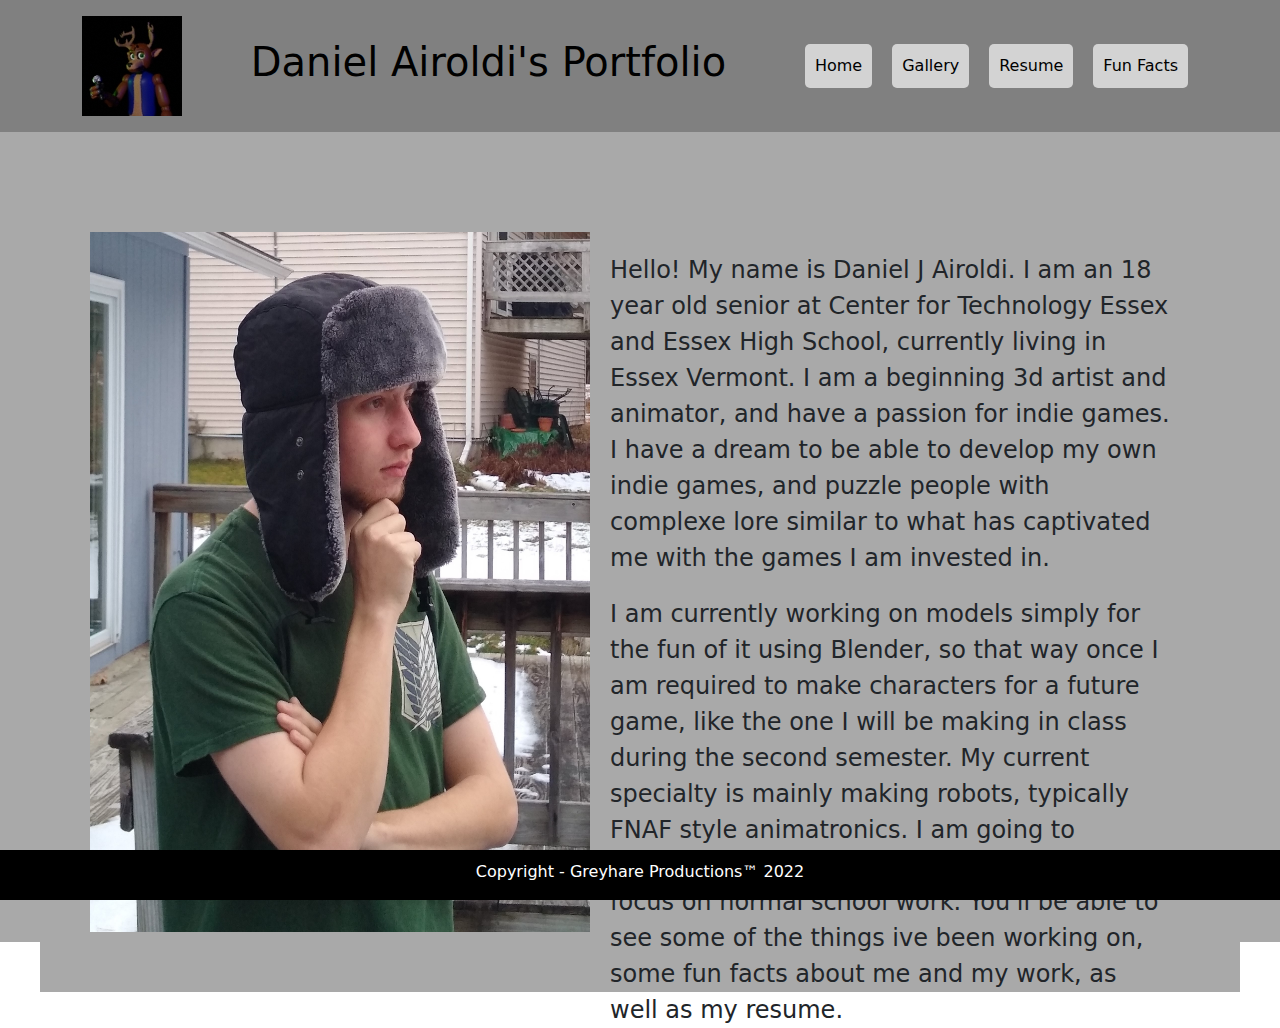
<file: index.html>
<!DOCTYPE html>
<html lang="en" dir="ltr">

<head>
  <meta charset="utf-8">
  <title>Dan's Senior Portfolio</title>
  <meta name="author" content="Daniel J Airoldi">
  <link rel="stylesheet" href="css/style.css">
  <link href="https://cdn.jsdelivr.net/npm/bootstrap@5.1.3/dist/css/bootstrap.min.css" rel="stylesheet">
  <link rel="shortcut icon" href="favicon.ico" type="image/x-icon">
</head>

<body>
  <section class="navbar">
    <div class="navbar navbar-expand">
      <div class="container">
        <img src="images/logo.jpg" alt="logo" >
        <h1>Daniel Airoldi's Portfolio</h1>
        <div class="content">
        <div class="buttons navbar-nav nav-pills">
          <a href="index.html" class=" button">Home</a>
          <a href="bestWorks.html" class=" button ">Gallery</a>
          <a href="resume.html" class=" button ">Resume</a>
          <a href="funFacts.html" class=" button ">Fun Facts</a>
        </div>
        </div>
      </div>
    </div>
  </section>

  <section class="homepage">
    <section class="homepage">
    <img src="images/Portrait.jpg" alt="Portrait" class="Portrait">
    <section class="About_Me">
      <p class="me">Hello! My name is Daniel J Airoldi. I am an 18 year old senior at Center for Technology Essex and Essex High School, currently living in Essex Vermont. I am a beginning 3d artist and animator, and have a passion for indie games. I have a
        dream to be able to develop my own indie games, and puzzle people with complexe lore similar to what has captivated me with the games I am invested in.</p>
      <p class="me">I am currently working on models simply for the fun of it using Blender, so that way once I am required to make characters for a future game, like the one I will be making in class during the second semester. My current specialty is mainly
        making robots, typically FNAF style animatronics. I am going to broaden my horizons once I have less time to focus on normal school work. You'll be able to see some of the things ive been working on, some fun facts about me and my work, as
        well as my resume.</p>
    </section>
    </section>
  </section>

  <footer>
    <p>Copyright - Greyhare Productions™ 2022</p>
  </footer>
</body>

</html>
</file>
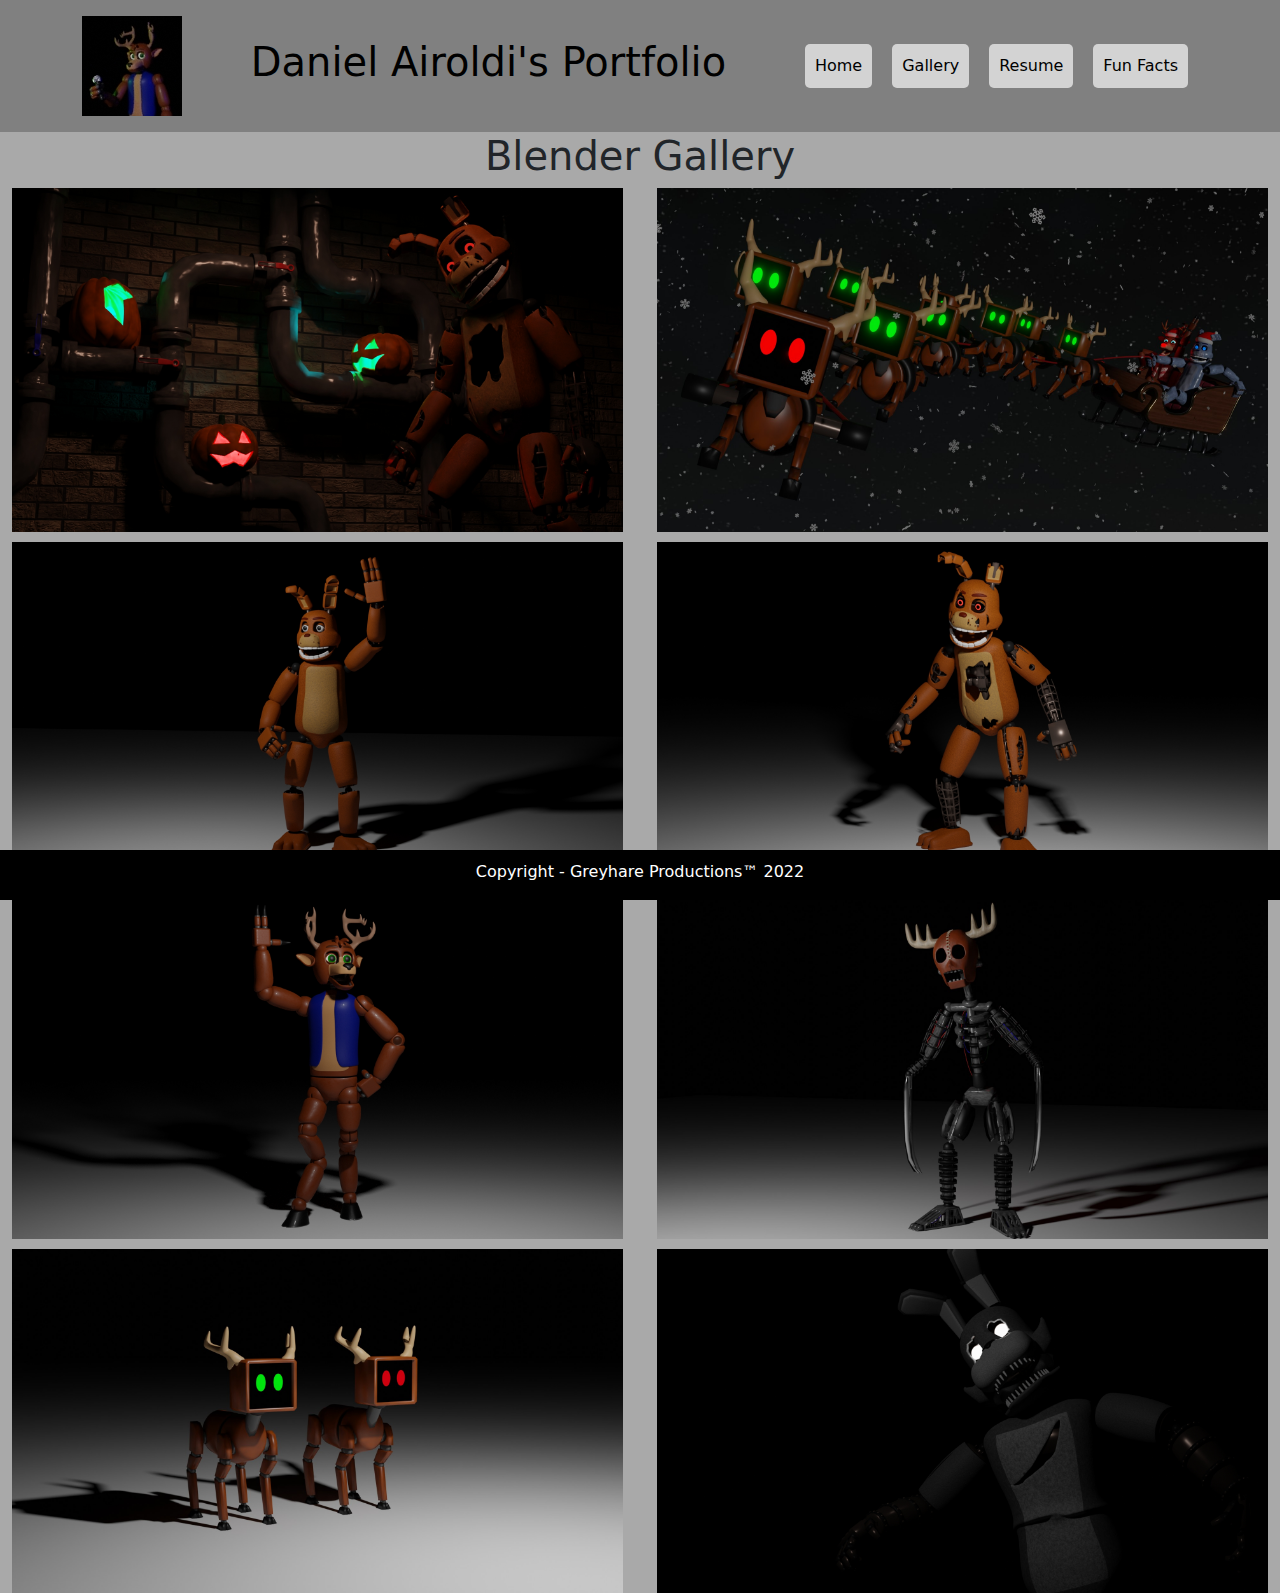
<file: bestWorks.html>
<!DOCTYPE html>
<html lang="en" dir="ltr">

<head>
  <meta charset="utf-8">
  <title>Dan's Senior Portfolio</title>
  <meta name="author" content="Daniel J Airoldi">
  <link rel="stylesheet" href="css/style.css">
  <link href="https://cdn.jsdelivr.net/npm/bootstrap@5.1.3/dist/css/bootstrap.min.css" rel="stylesheet">
  <link rel="shortcut icon" href="favicon.ico" type="image/x-icon">
</head>

<body>
  <section class="navbar">
    <div class="navbar navbar-expand">
      <div class="container">
        <img src="images/logo.jpg" alt="logo">
        <h1>Daniel Airoldi's Portfolio</h1>
        <div class=" buttons navbar-nav nav-pills">
          <a href="index.html" class=" button">Home</a>
          <a href="bestWorks.html" class=" button ">Gallery</a>
          <a href="resume.html" class=" button ">Resume</a>
          <a href="funFacts.html" class=" button ">Fun Facts</a>
        </div>
      </div>
    </div>
  </section>

  <section class="body">
    <section class="works">
      <h1> Blender Gallery</h1>
      <section class="image_gallery">


        <!-- this figure element is going to be used to house all of my images -->
        <figure>

          <!--   this div is doing to hold an image, text and an overlay -->
          <div class="container">
            <img src="images/HappyHalloween2021.jpg" alt="dogs" class="images">
            <div class="overlay">
              <div class="text">
                <h2>Halloween Poster 2021</h2>

              </div>
            </div>
          </div>

          <div class="container">
            <img src="images/ChristmasPoster.jpg" alt="dogs" class="images">
            <div class="overlay">
              <div class="text">
                <h2>Christmas Poster 2021</h2>

              </div>
            </div>
          </div>

          <div class="container">
            <img src="images/Revised_Malhare.jpg" alt="dogs" class="images">
            <div class="overlay">
              <div class="text">
                <h2>Revised_Rabbit</h2>
                <p class="box">Recreation of my first ever animatronic</p>
              </div>
            </div>
          </div>

          <div class="container">
            <img src="images/Revised_Withered.jpg" alt="dogs" class="images">
            <div class="overlay">
              <div class="text">
                <h2>Revised_Rabbit_Withered</h2>
                <p class="box">Recreation of my first ever animatronic exept withered</p>
              </div>
            </div>
          </div>

          <div class="container">
            <img src="images/NewAllan.jpg" alt="dogs" class="images">
            <div class="overlay">
              <div class="text">
                <h2>Allan Recreation</h2>
                <p class="box">Recreation of my Allan Antlers animatronic.</p>
              </div>
            </div>
          </div>

          <div class="container">
            <img src="images/Mantis.jpg" alt="dogs" class="images">
            <div class="overlay">
              <div class="text">
                <h2>Mantis</h2>
                <p class="box">One of Three Murdurous Cirvid Robots</p>
              </div>
            </div>
          </div>

          <div class="container">
            <img src="images/sleighDeer.jpg" alt="dogs" class="images">
            <div class="overlay">
              <div class="text">
                <h2>Sleigh Deer</h2>
                <p class="box">Specifly made for the poster seen above</p>
              </div>
            </div>
          </div>

          <div class="container">
            <img src="images/nighthare.jpg" alt="dogs" class="images">
            <div class="overlay">
              <div class="text">
                <h2>Nighthare</h2>
                <p class="box">A model I made over the summer to try and get back into modeling</p>
              </div>
            </div>
          </div>
  </figure>
      </section>
    </section>
  </section>

  <footer>
    <p>Copyright - Greyhare Productions™ 2022</p>
  </footer>

</body>

</html>
</file>
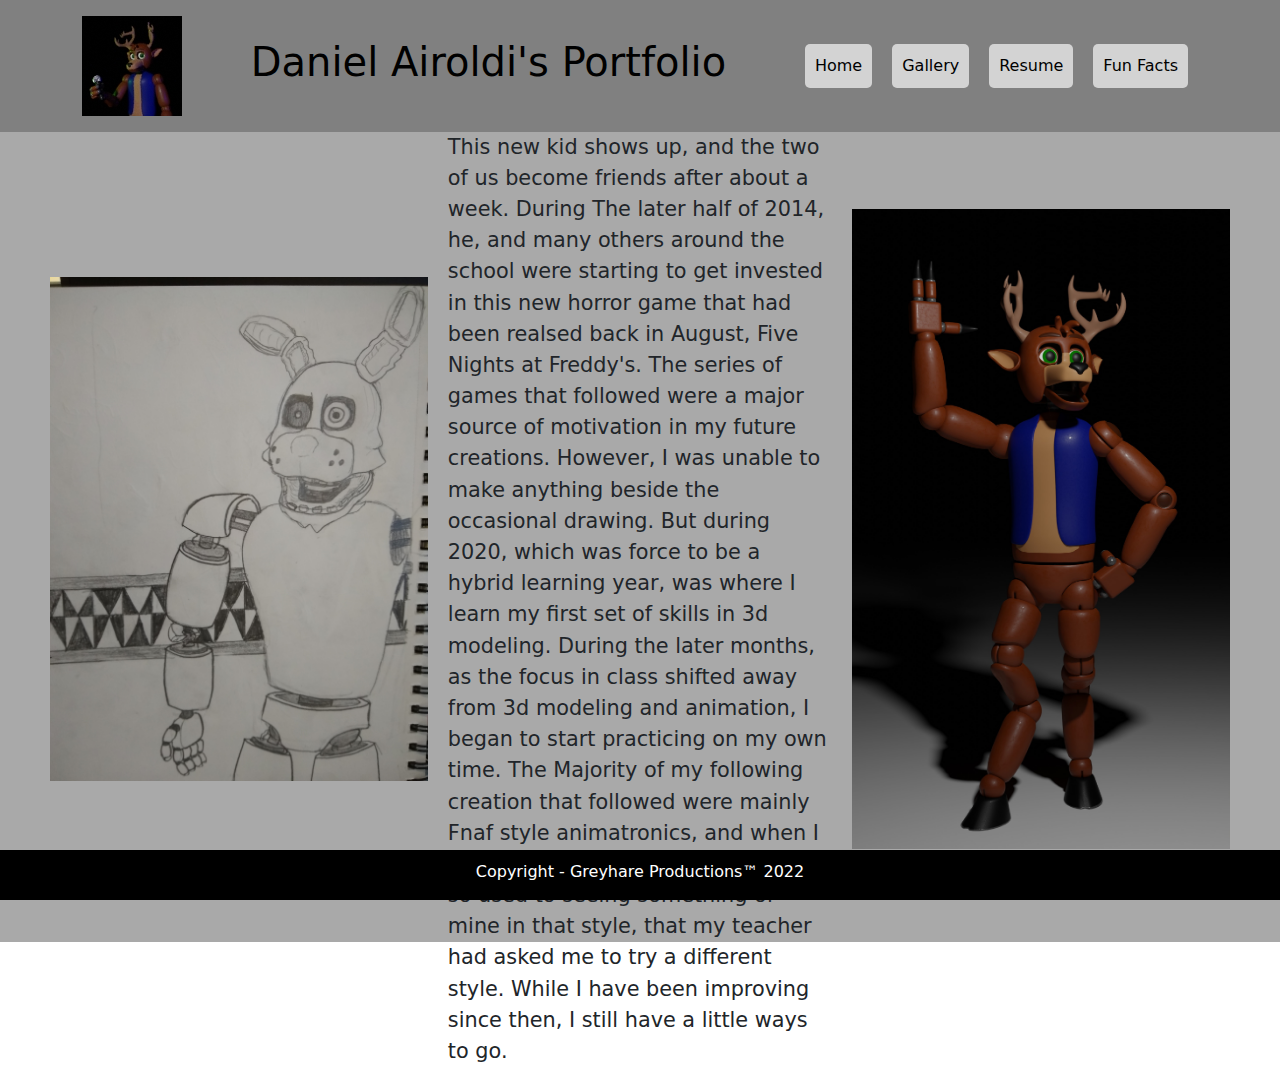
<file: funFacts.html>
<!DOCTYPE html>
<html lang="en" dir="ltr">
  <head>
    <meta charset="utf-8">
    <title>Dan's Senior Portfolio</title>
    <meta name="author" content="Daniel J Airoldi">
    <link rel="stylesheet" href="css/style.css">
    <link href="https://cdn.jsdelivr.net/npm/bootstrap@5.1.3/dist/css/bootstrap.min.css" rel="stylesheet">
    <link rel="shortcut icon" href="favicon.ico" type="image/x-icon">
  </head>
  <body>
    <section class="navbar">
  <div class="navbar navbar-expand">
    <div class="container">
      <img src="images/logo.jpg" alt="logo">
      <h1>Daniel Airoldi's Portfolio</h1>
      <div class=" buttons navbar-nav nav-pills">
        <a href="index.html" class=" button">Home</a>
        <a href="bestWorks.html" class=" button ">Gallery</a>
        <a href="resume.html" class=" button ">Resume</a>
        <a href="funFacts.html" class=" button ">Fun Facts</a>
      </div>
    </div>
  </div>
</section>
<section class="body">
  <section class="FunFacts">
    <figure class="Rabideer">
        <img src="images/rabbit.jpg" alt="Portrait" class="Portrait2">
    </figure>

    <p class="Fun"> My Main interests mainly lead back to when I used to live in St.Albans, Vermont. I was going into the fourth grade, and about 3 or 4 months in, This new kid shows up, and the two of us become friends after about a week. During The later half of 2014, he, and many others around the school were starting to get invested in this new horror game that had been realsed back in August, Five Nights at Freddy's. The series of games that followed were a major source of motivation in my future creations. However, I was unable to make anything beside the occasional drawing. But during 2020, which was force to be a hybrid learning year, was where I learn my first set of skills in 3d modeling. During the later months, as the focus in class shifted away from 3d modeling and animation, I began to start practicing on my own time. The Majority of my following creation that followed were mainly Fnaf style animatronics, and when I showed them off in class, they were so used to seeing something of mine in that style, that my teacher had asked me to try a different style. While I have been improving since then, I still have a little ways to go. </p>

    <figure class="Rabideer">
    <img src="images/better.jpg" alt="Portrait" class="Portrait2">
    </figure>
 </section>
</section>
<footer>
<p>Copyright - Greyhare Productions™ 2022</p>
</footer>
  </body>
</html>
</file>
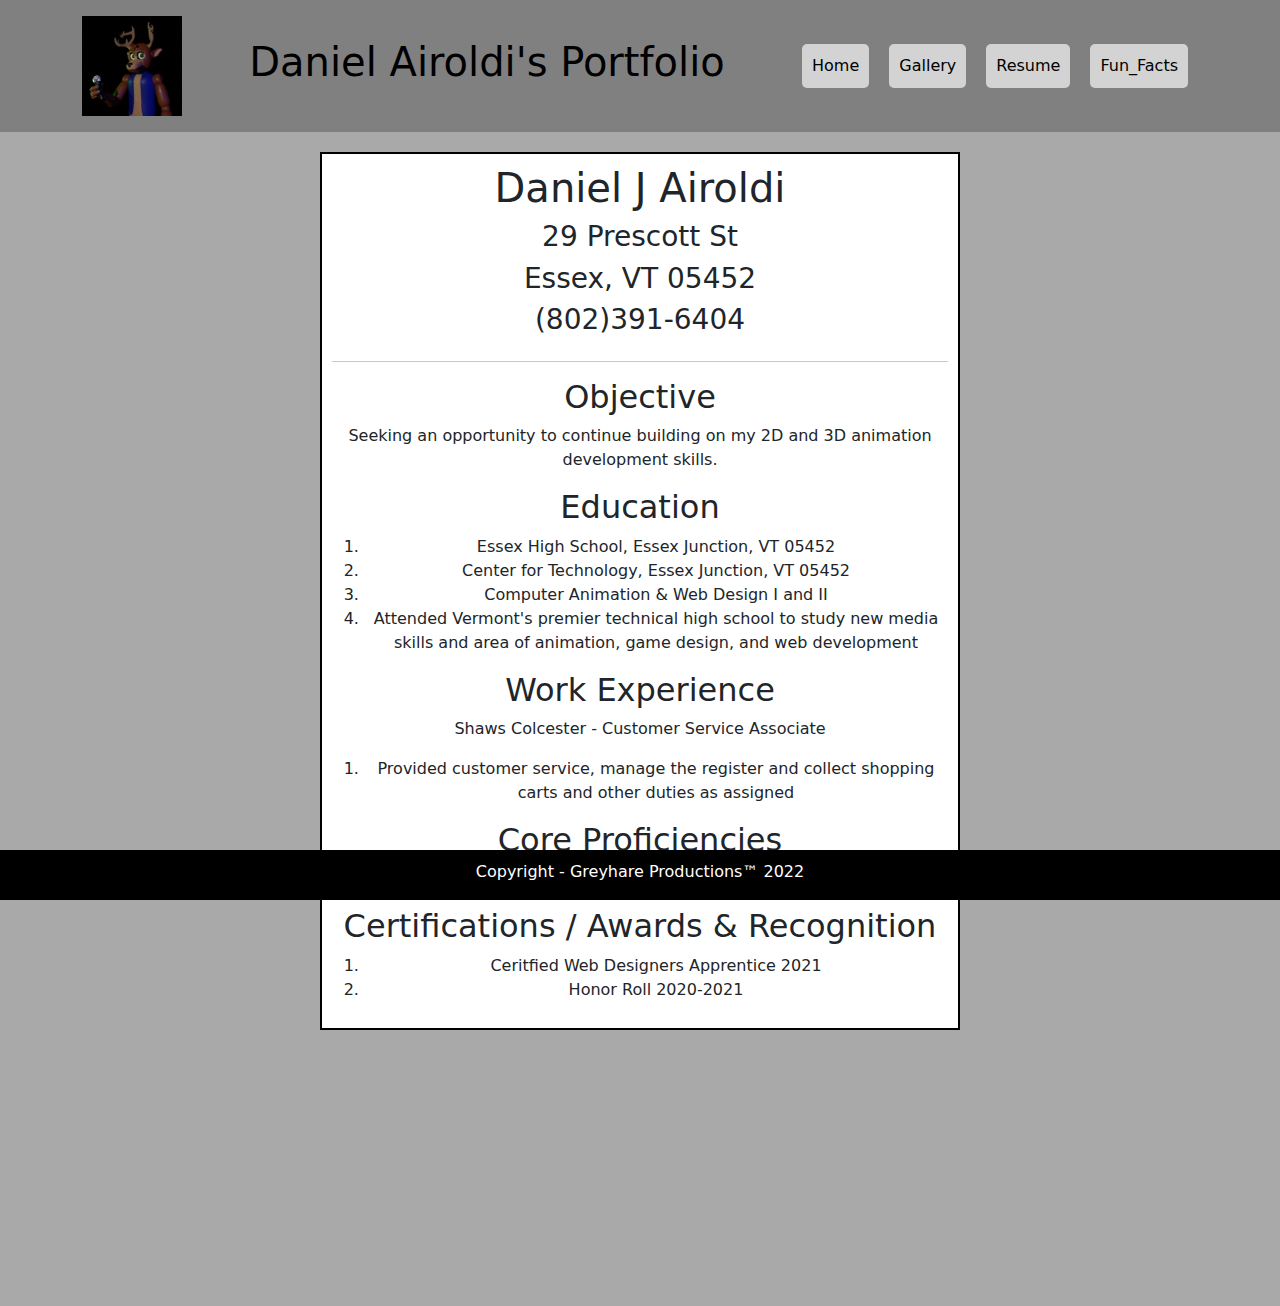
<file: resume.html>
<!DOCTYPE html>
<html lang="en" dir="ltr">

<head>
  <meta charset="utf-8">
  <title>Dan's Senior Portfolio</title>
  <meta name="author" content="Daniel J Airoldi">
  <link rel="stylesheet" href="css/style.css">
  <link href="https://cdn.jsdelivr.net/npm/bootstrap@5.1.3/dist/css/bootstrap.min.css" rel="stylesheet">
  <link rel="shortcut icon" href="favicon.ico" type="image/x-icon">
</head>

<body>
  <section class="navbar">
    <div class="navbar navbar-expand">
      <div class="container">
        <img src="images/logo.jpg" alt="logo">
        <h1 class="title">Daniel Airoldi's Portfolio</h1>
        <div class=" buttons navbar-nav nav-pills">
          <a href="index.html" class=" button">Home</a>
          <a href="bestWorks.html" class=" button ">Gallery</a>
          <a href="resume.html" class=" button ">Resume</a>
          <a href="funFacts.html" class=" button ">Fun_Facts</a>
        </div>
      </div>
    </div>
  </section>

  <section class="resumebox">
    <section class="resume">
      <header>
        <h1>Daniel J Airoldi</h1>
        <h3>29 Prescott St</h3>
        <h3>Essex, VT 05452</h3>
        <h3>(802)391-6404</h3>
      </header>
      <hr>
      <h2>Objective</h2>
      <p>Seeking an opportunity to continue building on my 2D and 3D animation development skills.</p>
      <h2>Education</h2>
      <ol>
        <li>Essex High School, Essex Junction, VT 05452</li>
        <li>Center for Technology, Essex Junction, VT 05452</li>
        <li>Computer Animation & Web Design I and II</li>
        <li>Attended Vermont's premier technical high school to study new media skills and area of animation, game design, and web development</li>
      </ol>
      <h2>Work Experience</h2>
      <p>Shaws Colcester - Customer Service Associate</p>
      <ol>
        <li>Provided customer service, manage the register and collect shopping carts and other duties as assigned</li>
      </ol>
      <h2>Core Proficiencies</h2>
      <ol>
        <li>Adobe Creative Suite, Blender, Unity, Unreal Engine, HTML/CSS</li>
      </ol>
      <h2>Certifications / Awards & Recognition</h2>
      <ol>
        <li>Ceritfied Web Designers Apprentice 2021</li>
        <li>Honor Roll 2020-2021</li>
      </ol>
    </section>
  </section>
  <footer>
    <p>Copyright - Greyhare Productions™ 2022</p>
  </footer>
</body>

</html>
</file>
<file: css/style.css>
body {
  background: grey;
  height: 100vh;
}

footer {
  position: fixed;
  left: 0;
  bottom: 0;
  width: 100%;
  background-color: black;
  padding-top: 10px;
  color: white;
  text-align: center;
}

h1 {
  text-align: center;
  margin: 10px;
}

h2 {
  text-align: center;
}

.homepage {
  display: flex;
}

.navbar {
  background: grey;
  color: black;
  width: 100%;
}

.title {
  padding-left: 20px;
  padding-right: 20px;
}

.container {
  position: relative;
  width: 100%;
  margin: 0;
}

.images {
  max-width: 100%;
  height: auto;
}

.button {
  color: black;
  border-radius: 5px;
  text-decoration: none;
  padding: 10px;
  margin: 10px;
  background: lightgrey;
}

.homepage {
  background: darkgrey;
  display: flex;
  justify-content: center;
  padding: 50px;
  height: 90vh;
}

.gallery {
  background: darkgrey;
  display: flex;
  justify-content: center;
  padding: 50px;
  height: 90vh;
}

.resumebox{
background:darkgrey;
display: flex;
justify-content: center;
padding-bottom:20%;

}
.resume {
  background: darkgrey;
  display: flex;
  flex-direction: column;
  text-align: center;
  justify-content: center;
  padding: 5px;
  margin:20px;
  height: 60%;
  width:50%;
}

.FunFacts {
  background: darkgrey;
  display: flex;
  justify-content: center;
  padding: 50px;
  height: 90vh;
}

.content {
  justify-content: flex-end;
}

figure {
  display: grid;
  grid-template-columns: repeat(2, minmax(100px, 1000px));
  gap: 10px;
  width: 100%;
  /*this is the size of your container width */
  margin: auto;
  background: darkgrey;
  justify-content: center;
}

.Rabideer{
  grid-template-columns: repeat(1, minmax(100px, 600px));
}

.overlay {
  position: absolute;
  bottom: 0;
  left: 0;
  right: 0;
  color: white;
  background-color: rgba(155, 155, 155, 0.4);
  width: 100%;
  height: 100%;
  overflow: hidden;
  transform: scale(0);
  transition: .25s transform ease-in-out;
}

.box {
  text-align: center;
}

.Portrait {
  width: 500px;
  height: 700px;
}

.Portrait2 {
  max-width: 100%;
  height: auto;
}

.About_Me {
  width: 600px;
  font-size: 1.5em;
}

.FunFacts {
  display: flex;
  flex-direction: row;
  align-items: center;
}

.me {
  margin: 20px;
}

.Fun {
  font-size: 1.3em;
  width: 1200px;
  margin: 20px;
}

.resume {
  background: white;
  padding: 10px;
  border: solid black 2px;
}

.container:hover .overlay {
  transform: scale(1);
}

.works{
  background: darkgrey;
</file>
